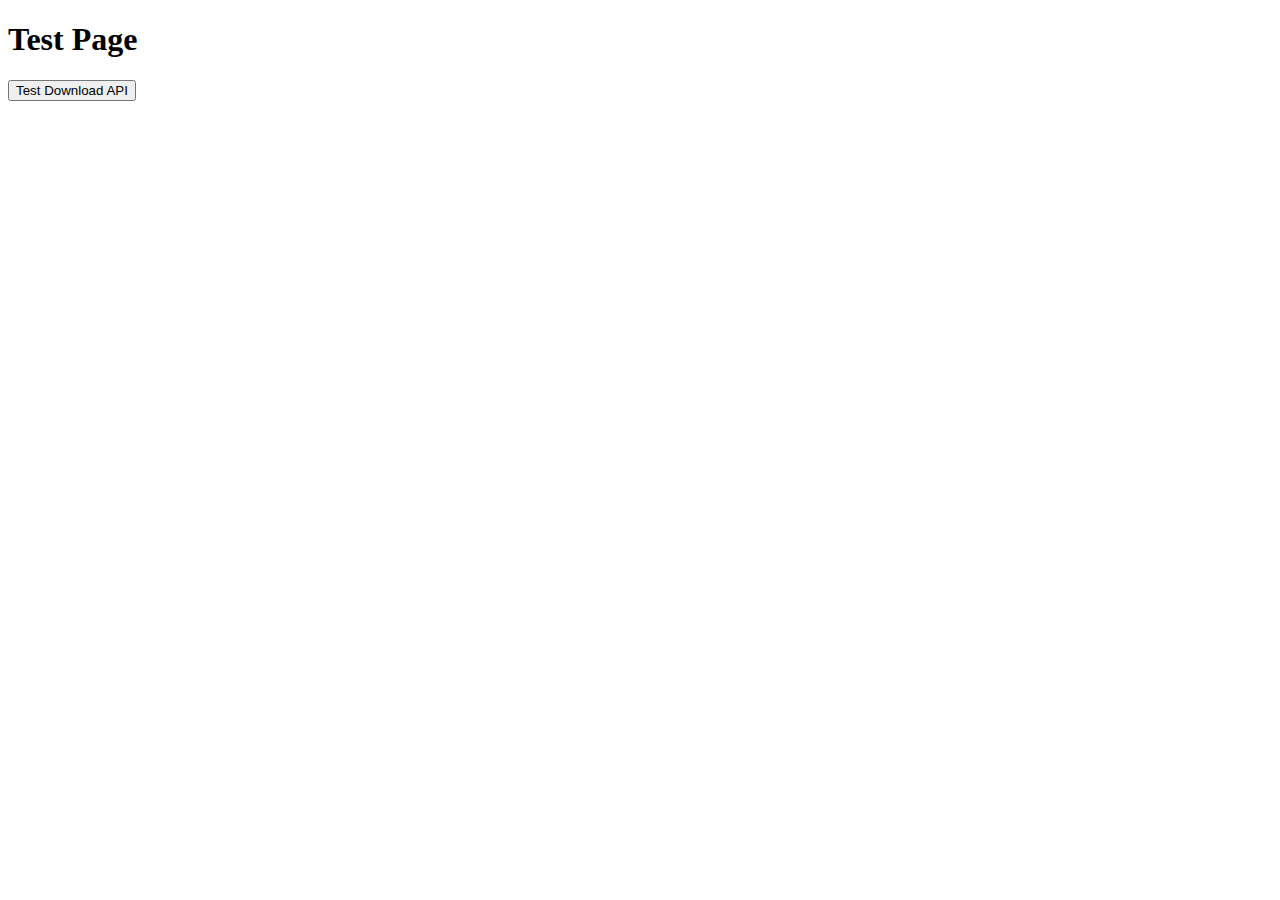
<file: test_frontend.html>
<!DOCTYPE html>
<html>
<head>
    <title>Frontend Test</title>
</head>
<body>
    <h1>Test Page</h1>
    <button id="testBtn" onclick="testDownload()">Test Download API</button>
    <div id="result"></div>
    
    <script>
        console.log('Test page loaded');
        
        async function testDownload() {
            console.log('Test button clicked');
            const resultDiv = document.getElementById('result');
            resultDiv.innerHTML = 'Sending request...';
            
            try {
                const response = await fetch('/api/download', {
                    method: 'POST',
                    headers: { 'Content-Type': 'application/json' },
                    body: JSON.stringify({
                        url: 'https://www.youtube.com/watch?v=jNQXAC9IVRw',
                        mode: 'Video',
                        resolution: 'Best',
                        folder: 'downloads',
                        subtitles: false,
                        embed_thumbnail: false
                    })
                });
                
                const data = await response.json();
                resultDiv.innerHTML = `Status: ${response.status}<br>Response: ${JSON.stringify(data)}`;
                console.log('Response:', data);
            } catch (error) {
                resultDiv.innerHTML = `Error: ${error.message}`;
                console.error('Error:', error);
            }
        }
    </script>
</body>
</html>
</file>
